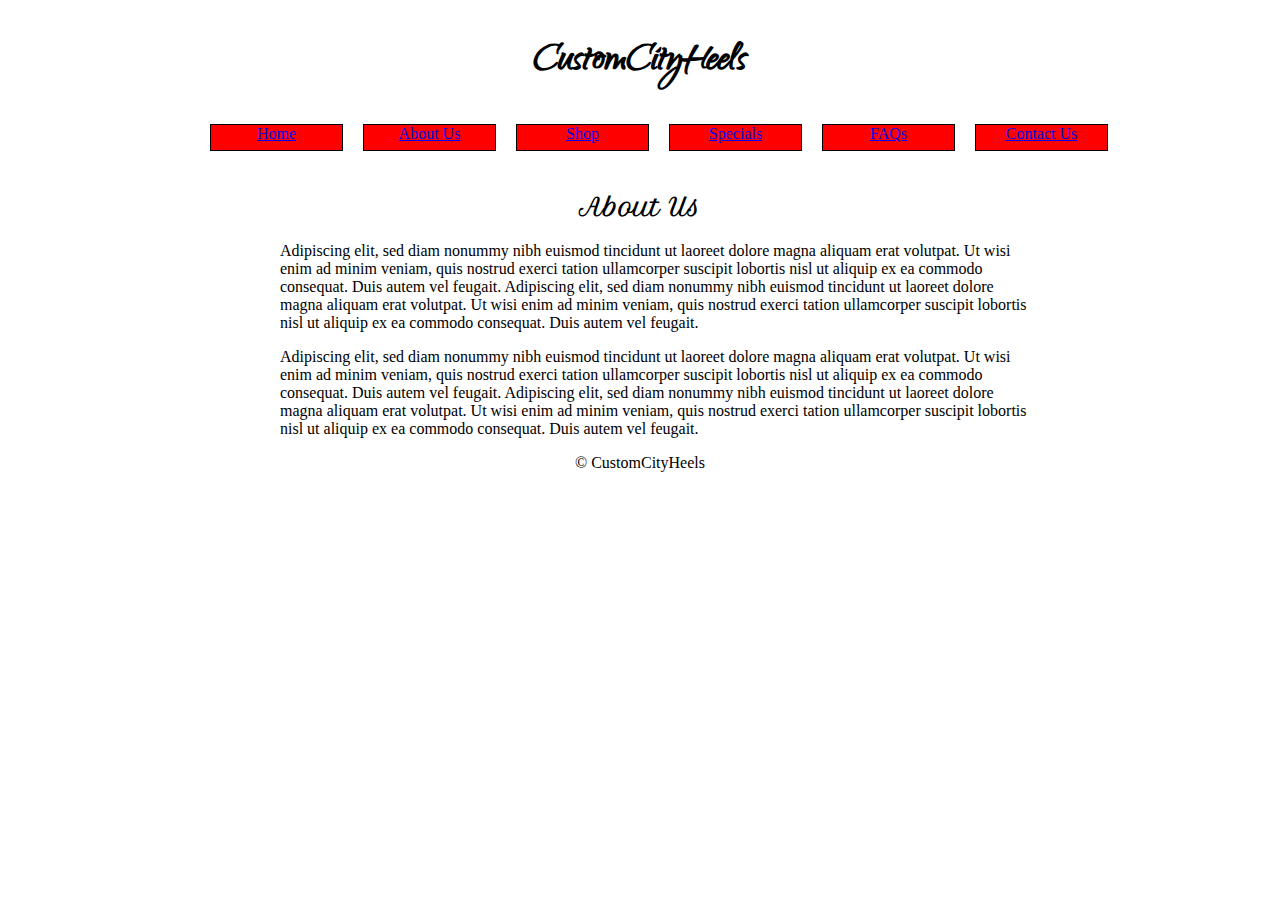
<file: aboutus.html>
<!DOCTYPE html>
<html lang="en">
<head>
	<meta charset="utf-8">
	<meta name="viewport" content="width=deice-width, initial-scale=1, maximum-scale=1">
	<title>CustomCityHeels</title>
	<style type="text/css">
		h2 {
			margin-top: 100px;
			}
		p {
			width: 750px;
			margin-left: 120px;
			}

	</style>
	
    <link rel="stylesheet" href="css/styles.css">
	<link href='http://fonts.googleapis.com/css?family=Patrick+Hand+SC' rel='stylesheet' type='text/css'>
	<link href='http://fonts.googleapis.com/css?family=Molle:400italic' rel='stylesheet' type='text/css'>
	<link href='http://fonts.googleapis.com/css?family=Vampiro+One' rel='stylesheet' type='text/css'>
	<link href='http://fonts.googleapis.com/css?family=Berkshire+Swash' rel='stylesheet' type='text/css'>
	<link href='http://fonts.googleapis.com/css?family=Sail' rel='stylesheet' type='text/css'>
	<link href='http://fonts.googleapis.com/css?family=Lobster+Two' rel='stylesheet' type='text/css'>
	<link href='http://fonts.googleapis.com/css?family=Great+Vibes' rel='stylesheet' type='text/css'>
	<link href='http://fonts.googleapis.com/css?family=Petit+Formal+Script' rel='stylesheet' type='text/css'>
	<link href='http://fonts.googleapis.com/css?family=Qwigley' rel='stylesheet' type='text/css'>
	<link href='http://fonts.googleapis.com/css?family=Romanesco' rel='stylesheet' type='text/css'>
	
</head>

<body>
	<div id="whole">
	<header>
	<h1>CustomCityHeels</h1>
	<nav>
	<div id="nav">
	<ul>
		<li><a href="index.html">Home</a></li>
		<li><a href="aboutus.html">About Us</a></li>
		<li><a href="shop.html">Shop</a></li>
		<li><a href="specials.html">Specials</a></li>
		<li><a href="faq.html">FAQs</a></li>
		<li><a href="contactus.html">Contact Us</a></li>

	</ul>
	</div>
	</nav>
	</header>
	
	<h2>About Us</h2>
	<p>Adipiscing elit, sed diam nonummy nibh euismod tincidunt ut laoreet dolore 
    	magna aliquam erat volutpat. Ut wisi enim ad minim veniam, quis nostrud exerci 
    	tation ullamcorper suscipit lobortis nisl ut aliquip ex ea commodo consequat. 
    	Duis autem vel feugait. Adipiscing elit, sed diam nonummy nibh euismod tincidunt ut laoreet dolore 
    	magna aliquam erat volutpat. Ut wisi enim ad minim veniam, quis nostrud exerci 
    	tation ullamcorper suscipit lobortis nisl ut aliquip ex ea commodo consequat. 
    	Duis autem vel feugait.</p>
    <p>Adipiscing elit, sed diam nonummy nibh euismod tincidunt ut laoreet dolore 
    	magna aliquam erat volutpat. Ut wisi enim ad minim veniam, quis nostrud exerci 
    	tation ullamcorper suscipit lobortis nisl ut aliquip ex ea commodo consequat. 
    	Duis autem vel feugait. Adipiscing elit, sed diam nonummy nibh euismod tincidunt ut laoreet dolore 
    	magna aliquam erat volutpat. Ut wisi enim ad minim veniam, quis nostrud exerci 
    	tation ullamcorper suscipit lobortis nisl ut aliquip ex ea commodo consequat. 
    	Duis autem vel feugait.</p>
	<footer>
	&copy; CustomCityHeels
	</footer>
	
</body>
</html>
</file>
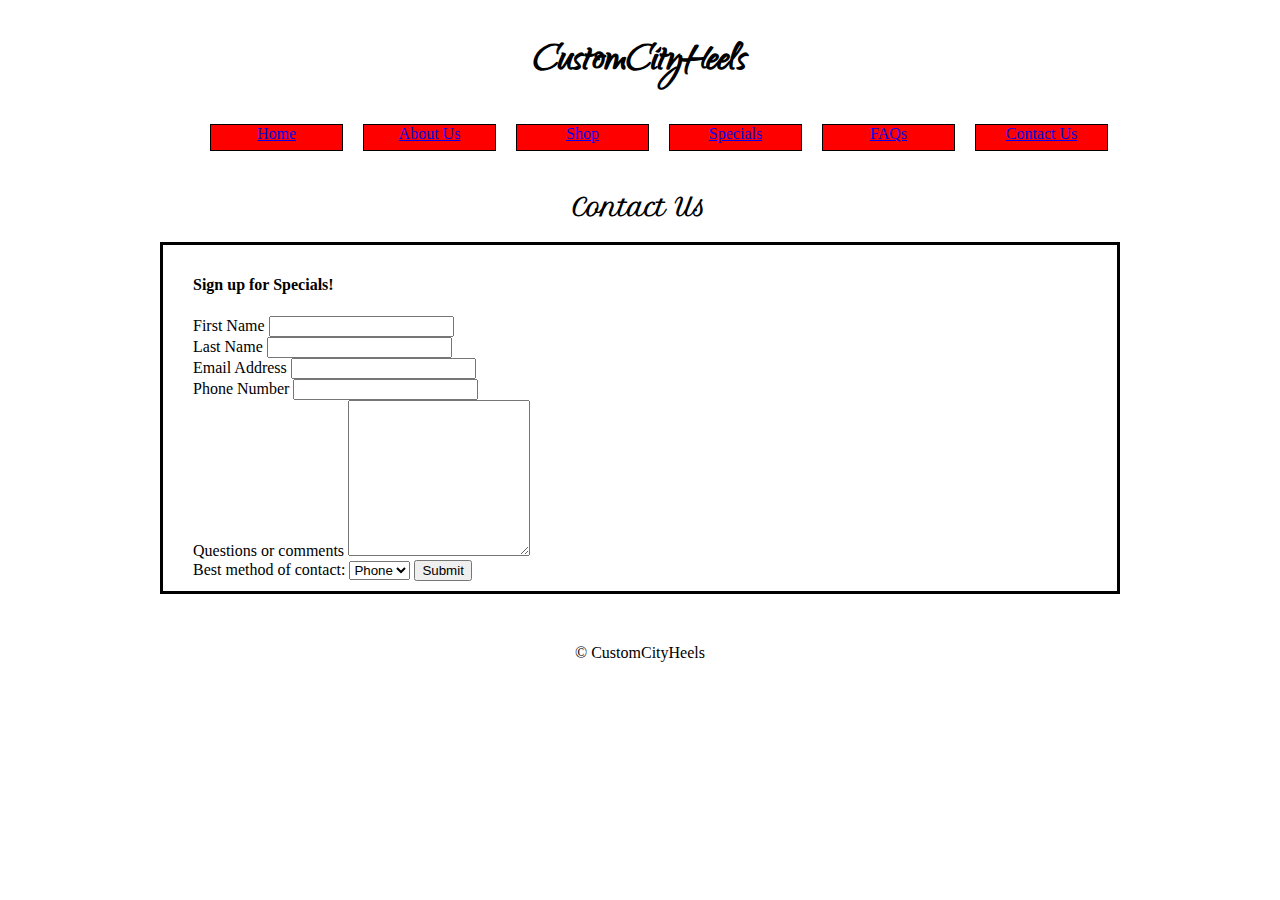
<file: contactus.html>
<!DOCTYPE html>
<html lang="en">
<head>
	<meta charset="utf-8">
	<meta name="viewport" content="width=deice-width, initial-scale=1, maximum-scale=1">
	<title>CustomCityHeels</title>
	<style type="text/css">
		h2 {
			margin-top: 100px;
			}
	</style>
	
    <link rel="stylesheet" href="css/styles.css">
	<link href='http://fonts.googleapis.com/css?family=Patrick+Hand+SC' rel='stylesheet' type='text/css'>
	<link href='http://fonts.googleapis.com/css?family=Molle:400italic' rel='stylesheet' type='text/css'>
	<link href='http://fonts.googleapis.com/css?family=Vampiro+One' rel='stylesheet' type='text/css'>
	<link href='http://fonts.googleapis.com/css?family=Berkshire+Swash' rel='stylesheet' type='text/css'>
	<link href='http://fonts.googleapis.com/css?family=Sail' rel='stylesheet' type='text/css'>
	<link href='http://fonts.googleapis.com/css?family=Lobster+Two' rel='stylesheet' type='text/css'>
	<link href='http://fonts.googleapis.com/css?family=Great+Vibes' rel='stylesheet' type='text/css'>
	<link href='http://fonts.googleapis.com/css?family=Petit+Formal+Script' rel='stylesheet' type='text/css'>
	<link href='http://fonts.googleapis.com/css?family=Qwigley' rel='stylesheet' type='text/css'>
	<link href='http://fonts.googleapis.com/css?family=Romanesco' rel='stylesheet' type='text/css'>
</head>

<body>
	<div id="whole">
	<header>
	<h1>CustomCityHeels</h1>
	<nav>
	<div id="nav">
	<ul>
		<li><a href="index.html">Home</a></li>
		<li><a href="aboutus.html">About Us</a></li>
		<li><a href="shop.html">Shop</a></li>
		<li><a href="specials.html">Specials</a></li>
		<li><a href="faq.html">FAQs</a></li>
		<li><a href="contactus.html">Contact Us</a></li>

	</ul>
	</div>
	</nav>
	</header>
	
	<h2>Contact Us</h2>
	
	<form method="get" action="mailto:machelle.burgin@gmail.com">
		<h4>Sign up for Specials!</h4>
		<div>
            <label for="name_first">First Name</label>
            <input type="text" name="name_first" id="name_first"/>
        </div>
        
        <div>
            <label for="name_last">Last Name</label>
            <input type="text" name="name_last" id="name_last"/>
        </div>
        
        <div>
            <label for="email_address">Email Address</label>
            <input type="text" name="email_address" id="email_address"/>
        </div>
        <div>
            <label for="phone_number">Phone Number</label>
            <input type="text" name="phone_address" id="phone_number"/>
        </div>
         
        <div>
            <label for="additional_info">Questions or comments</label>
            <textarea rows="10" cols="20" name="additional_info" id="additional_info"></textarea>
        </div> 
    
            <label for="contact_method">Best method of contact:</label>
            <select name="contact_method" id="contact_method">
                <option>Phone</option>
                <option>Email</option>
            </select>
        
            <input type="submit" value="Submit" id="submit"/>
	</form>
	
	<footer>
	&copy; CustomCityHeels
	</footer>
	
</body>
</html>
</file>
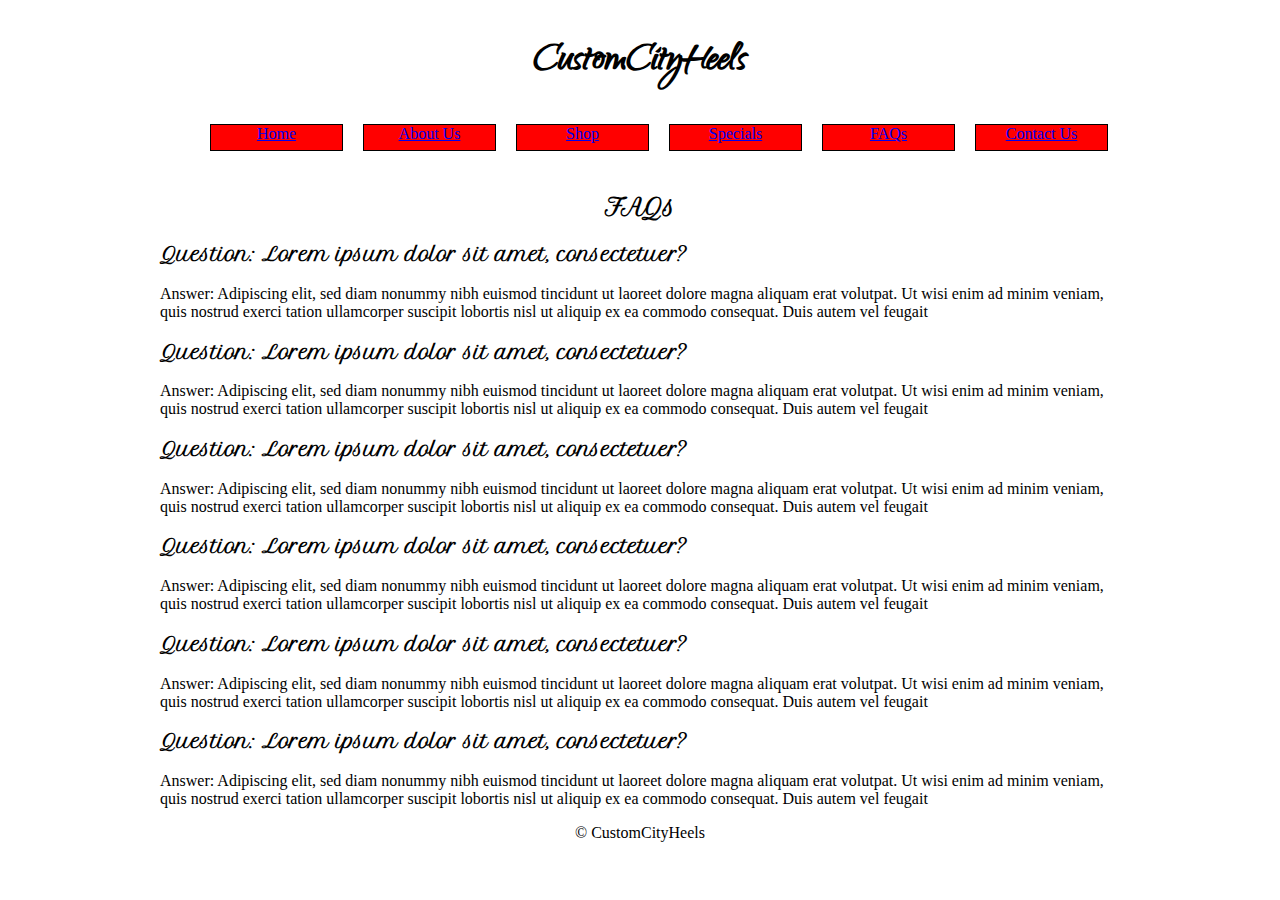
<file: faq.html>
<!DOCTYPE html>
<html lang="en">
<head>
	<meta charset="utf-8">
	<meta name="viewport" content="width=deice-width, initial-scale=1, maximum-scale=1">
	<title>CustomCityHeels</title>
	<style type="text/css">
		h2 {
			margin-top: 100px;
			}
	</style>
	
    <link rel="stylesheet" href="css/styles.css">
	<link href='http://fonts.googleapis.com/css?family=Patrick+Hand+SC' rel='stylesheet' type='text/css'>
	<link href='http://fonts.googleapis.com/css?family=Molle:400italic' rel='stylesheet' type='text/css'>
	<link href='http://fonts.googleapis.com/css?family=Vampiro+One' rel='stylesheet' type='text/css'>
	<link href='http://fonts.googleapis.com/css?family=Berkshire+Swash' rel='stylesheet' type='text/css'>
	<link href='http://fonts.googleapis.com/css?family=Sail' rel='stylesheet' type='text/css'>
	<link href='http://fonts.googleapis.com/css?family=Lobster+Two' rel='stylesheet' type='text/css'>
	<link href='http://fonts.googleapis.com/css?family=Great+Vibes' rel='stylesheet' type='text/css'>
	<link href='http://fonts.googleapis.com/css?family=Petit+Formal+Script' rel='stylesheet' type='text/css'>
	<link href='http://fonts.googleapis.com/css?family=Qwigley' rel='stylesheet' type='text/css'>
	<link href='http://fonts.googleapis.com/css?family=Romanesco' rel='stylesheet' type='text/css'>
</head>

<body>
	<div id="whole">
	<header>
	<h1>CustomCityHeels</h1>
	<nav>
	<div id="nav">
	<ul>
		<li><a href="index.html">Home</a></li>
		<li><a href="aboutus.html">About Us</a></li>
		<li><a href="shop.html">Shop</a></li>
		<li><a href="specials.html">Specials</a></li>
		<li><a href="faq.html">FAQs</a></li>
		<li><a href="contactus.html">Contact Us</a></li>

	</ul>
	</div>
	</nav>
	</header>
	
	<h2>FAQs</h2>
	<h3>Question: Lorem ipsum dolor sit amet, consectetuer?</h3>
	<p>Answer: Adipiscing elit, sed diam nonummy nibh euismod tincidunt ut laoreet dolore 
    	magna aliquam erat volutpat. Ut wisi enim ad minim veniam, quis nostrud exerci 
    	tation ullamcorper suscipit lobortis nisl ut aliquip ex ea commodo consequat. 
    	Duis autem vel feugait</p>
	
	<h3>Question: Lorem ipsum dolor sit amet, consectetuer?</h3>
	<p>Answer: Adipiscing elit, sed diam nonummy nibh euismod tincidunt ut laoreet dolore 
    	magna aliquam erat volutpat. Ut wisi enim ad minim veniam, quis nostrud exerci 
    	tation ullamcorper suscipit lobortis nisl ut aliquip ex ea commodo consequat. 
    	Duis autem vel feugait</p>
    	
    <h3>Question: Lorem ipsum dolor sit amet, consectetuer?</h3>
	<p>Answer: Adipiscing elit, sed diam nonummy nibh euismod tincidunt ut laoreet dolore 
    	magna aliquam erat volutpat. Ut wisi enim ad minim veniam, quis nostrud exerci 
    	tation ullamcorper suscipit lobortis nisl ut aliquip ex ea commodo consequat. 
    	Duis autem vel feugait</p>
    	
    <h3>Question: Lorem ipsum dolor sit amet, consectetuer?</h3>
	<p>Answer: Adipiscing elit, sed diam nonummy nibh euismod tincidunt ut laoreet dolore 
    	magna aliquam erat volutpat. Ut wisi enim ad minim veniam, quis nostrud exerci 
    	tation ullamcorper suscipit lobortis nisl ut aliquip ex ea commodo consequat. 
    	Duis autem vel feugait</p>
    	
    <h3>Question: Lorem ipsum dolor sit amet, consectetuer?</h3>
	<p>Answer: Adipiscing elit, sed diam nonummy nibh euismod tincidunt ut laoreet dolore 
    	magna aliquam erat volutpat. Ut wisi enim ad minim veniam, quis nostrud exerci 
    	tation ullamcorper suscipit lobortis nisl ut aliquip ex ea commodo consequat. 
    	Duis autem vel feugait</p>
    	
    <h3>Question: Lorem ipsum dolor sit amet, consectetuer?</h3>
	<p>Answer: Adipiscing elit, sed diam nonummy nibh euismod tincidunt ut laoreet dolore 
    	magna aliquam erat volutpat. Ut wisi enim ad minim veniam, quis nostrud exerci 
    	tation ullamcorper suscipit lobortis nisl ut aliquip ex ea commodo consequat. 
    	Duis autem vel feugait</p>
    	
	<footer>
	&copy; CustomCityHeels
	</footer>
	
</body>
</html>
</file>
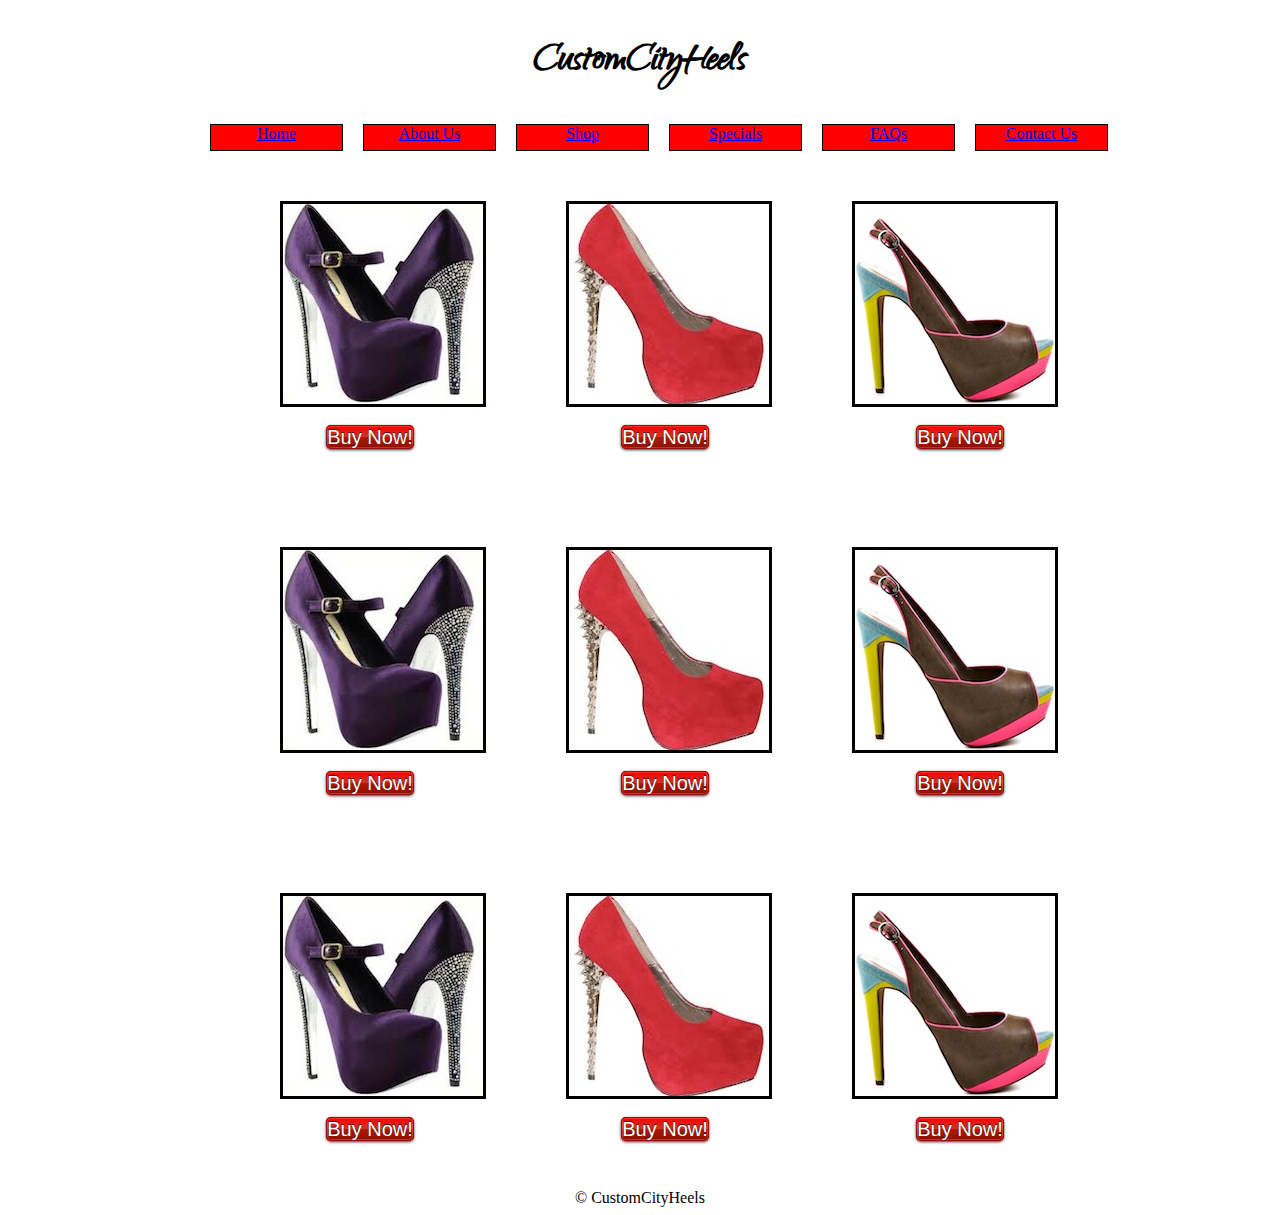
<file: shop.html>
<!DOCTYPE html>
<html lang="en">
<head>
	<meta charset="utf-8">
	<meta name="viewport" content="width=deice-width, initial-scale=1, maximum-scale=1">
	<title>CustomCityHeels</title>
	<style type="text/css">
		h2 {
			margin-top: 100px;
			}
		#shoes img {
			margin-top: 50px;
			}
		footer {
			clear: both;
			}
		
	</style>
	
    <link rel="stylesheet" href="css/styles.css">
	<link href='http://fonts.googleapis.com/css?family=Patrick+Hand+SC' rel='stylesheet' type='text/css'>
	<link href='http://fonts.googleapis.com/css?family=Molle:400italic' rel='stylesheet' type='text/css'>
	<link href='http://fonts.googleapis.com/css?family=Vampiro+One' rel='stylesheet' type='text/css'>
	<link href='http://fonts.googleapis.com/css?family=Berkshire+Swash' rel='stylesheet' type='text/css'>
	<link href='http://fonts.googleapis.com/css?family=Sail' rel='stylesheet' type='text/css'>
	<link href='http://fonts.googleapis.com/css?family=Lobster+Two' rel='stylesheet' type='text/css'>
	<link href='http://fonts.googleapis.com/css?family=Great+Vibes' rel='stylesheet' type='text/css'>
	<link href='http://fonts.googleapis.com/css?family=Petit+Formal+Script' rel='stylesheet' type='text/css'>
	<link href='http://fonts.googleapis.com/css?family=Qwigley' rel='stylesheet' type='text/css'>
	<link href='http://fonts.googleapis.com/css?family=Romanesco' rel='stylesheet' type='text/css'>
</head>

<body>
	<div id="whole">
	<header>
	<h1>CustomCityHeels</h1>
	<nav>
	<div id="nav">
	<ul>
		<li><a href="index.html">Home</a></li>
		<li><a href="aboutus.html">About Us</a></li>
		<li><a href="shop.html">Shop</a></li>
		<li><a href="specials.html">Specials</a></li>
		<li><a href="faq.html">FAQs</a></li>
		<li><a href="contactus.html">Contact Us</a></li>

	</ul>
	</div>
	</nav>
	</header>
	
	<div id="shoes">
    <ol>
    	<li><img src="images/shoe.jpg" alt="Heels1" title="Heels1" id="heels1"></li>
        <li><img src="images/images.jpeg" alt="Heels2" title="Heels2" id="heels2"></li>
        <li><img src="images/11.jpg" alt="Heels3" title="Heels3" id="heels3"></li>
    </ol>   
    </div>    	

	<div id="shop">
	<ol>
		<li id="buynow1"><a href="shop.html" class="button">Buy Now!</a></li>
		<li id="buynow2"><a href="shop.html" class="button">Buy Now!</a></li>
		<li id="buynow3"><a href="shop.html" class="button">Buy Now!</a></li>
	</ol>
	</div>
	
	<div id="shoes">
    <ol>
    	<li><img src="images/shoe.jpg" alt="Heels1" title="Heels1" id="heels1"></li>
        <li><img src="images/images.jpeg" alt="Heels2" title="Heels2" id="heels2"></li>
        <li><img src="images/11.jpg" alt="Heels3" title="Heels3" id="heels3"></li>
    </ol>   
    </div>    	

	<div id="shop">
	<ol>
		<li id="buynow1"><a href="shop.html" class="button">Buy Now!</a></li>
		<li id="buynow2"><a href="shop.html" class="button">Buy Now!</a></li>
		<li id="buynow3"><a href="shop.html" class="button">Buy Now!</a></li>
	</ol>
	</div>
	<div id="shoes">
    <ol>
    	<li><img src="images/shoe.jpg" alt="Heels1" title="Heels1" id="heels1"></li>
        <li><img src="images/images.jpeg" alt="Heels2" title="Heels2" id="heels2"></li>
        <li><img src="images/11.jpg" alt="Heels3" title="Heels3" id="heels3"></li>
    </ol>   
    </div>    	

	<div id="shop">
	<ol>
		<li id="buynow1"><a href="shop.html" class="button">Buy Now!</a></li>
		<li id="buynow2"><a href="shop.html" class="button">Buy Now!</a></li>
		<li id="buynow3"><a href="shop.html" class="button">Buy Now!</a></li>
	</ol>
	</div>
	<footer>
	&copy; CustomCityHeels
	</footer>
	
</body>
</html>
</file>
<file: css/styles.css>
#whole{
	width: 960px;
	margin:0 auto;
	}

#nav li{
	float: left;
	list-style: none;
	width: 131px;
	height: 25px;
	background-color: #F00;
	text-align:center;
	border:1px black solid;
	margin: 0 10px;
	}

#logo{
	clear: both;
	}

#logo img{
	/*width: 100%;*/
	width: 930px;
	height: 250px;
	border: #000 solid;
	background-color:#000;
	margin-top: 30px;
	margin-left: 32px;
	margin-bottom: 20px;
	}

h1 {
	text-align: center;
	font-size: 3em;
	font-family: "Qwigley";
	}
	
h2 {
	text-align: center;
	font-family: "Petit Formal Script";
	}
	
 h3 {
 	font-family: "Petit Formal Script";
 	}

#information p {
	width: 800px;
	margin: 0 auto;
	text-align: center;
	padding-left: 40px;
	padding-bottom: 40px;
	font-family: Sail;
	}
	
#shoes img {
	float: left;
	width: 200px;
	height: 200px;
	border: #000 solid;
	background-color: #000;
	margin-left: 80px;
	}
	
#shoes li{
	list-style: none;
	}

#shop li{
	float: left;
	width: 150px;
	height: 20px;
	list-style: none;
	margin-top: 20px;
	text-align: center;
	font-family: "Bershire Swash";
	}

#buynow1 {
	margin-left: 95px;
	margin-bottom: 50px;
	}	

#buynow2 {
	margin-left: 145px;
	margin-bottom: 50px;
	}

#buynow3 {
	margin-left: 145px;
	margin-bottom: 50px;
	} 

form {
	clear: both;
	border: #000 solid;
	margin-bottom: 50px;
	padding: 10px 30px;
	}

footer {
	text-align: center;
	}

a.button {
	background-color: #f00;
	background-image: -webkit-linear-gradient(top, #f00 0%, #c63929 50%,
	#b51700 50%, #891100 100%);
	background-image: -moz-linear-gradient(top, #f00 0%, #c63929 50%,
	#b51700 50%, #891100 100%);
	background-image: -o-linear-gradient(top, #f00 0%, #c63929 50%,
	#b51700 50%, #891100 100%);
	background-image: linear-gradient(top, #f00 0%, #c63929 50%,
	#b51700 50%, #891100 100%);
	border: 1px solid #951100;
	border-radius: 5px;
	box-shadow: inset 0px 0px 0px 1px rgba(255, 115, 100, 0.4), 0 1px 3px
	#333333;
	margin: 12px 20px 14px 20px;
	text-decoration: none;
	color: #fff;
	font: normal 20px/1 "helvetica neue", helvetica, arial, sans-serif;
	text-align: center;
	text-shadow: 0px -1px 1px rgba(0, 0, 0, 0.8); 
	}
</file>
